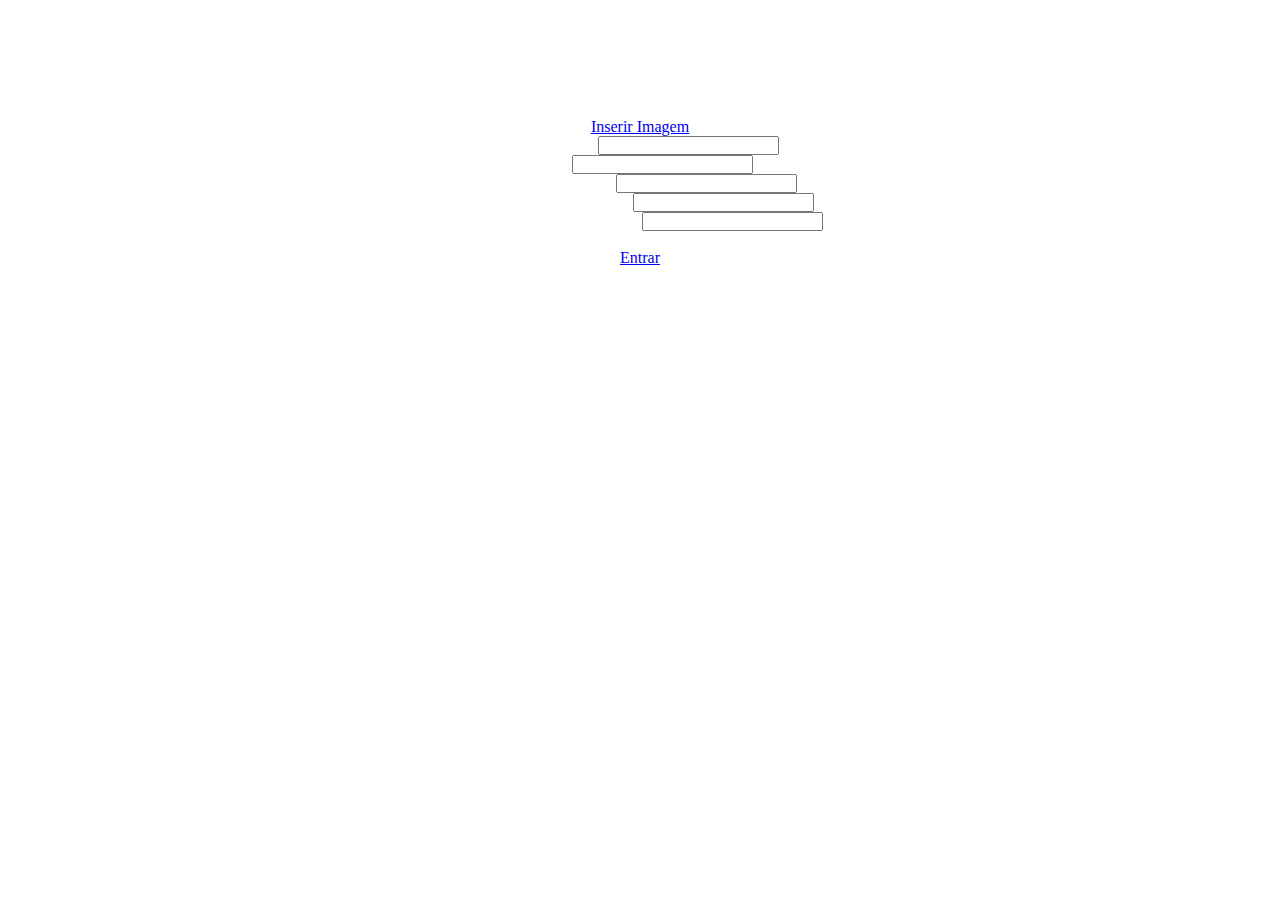
<file: solicitação2.html>
<!DOCTYPE html>
<html lang="pt-br">
<head>
  <meta charset="UTF-8">
  <meta http-equiv="X-UA-Compatible" content="IE=edge">
  <meta name="viewport" content="width=device-width, initial-scale=1.0">
  <link rel="stylesheet" href="style.css">
  <title>Reportam</title>
</head>
<body>
  <div id="principal">
    <div id="cabeçalho">
      <img src="/img/Reportam.png" alt="" srcset="">
    </div>
    <br>
  <h1>Solicitação para implemtação ou manutencção de faixa de rua</h1>
  <br>
   <a href="#">Inserir Imagem</a>
   <br>
    <div id="formulario1">
    <label>Nome da Rua:</labe>
    <input type="text" name="rua" id="rua" required>
    </div>
    <div id="formulario2">
    <label>Bairro</labe>
    <input type="text" name="bairro" id="bairro" required>
    </div>
    <div id="formulario3">
    <label>Ponto de Referência</labe>
    <input type="text" name="ponto" id="ponto" required>
    </div>
    <div id="formulario4">
    <label>Justificativa a Solicitação</labe>
    <input type="text" name="justificativa" id="justificativa" required>
    </div>
    <div id="formulario5">
    <label>Tipo de placa de Solicitação</labe>
    <input type="text" name="placa" id="placa" 
    required>
 </fieldset>
  </div>
    <br>
    <div class="login">
      <a href="#">Entrar</a>
     </div>
    <footer>
      <div id="rodape">
      <img src="/img/IMMU_logo.png" alt="immu" width="" height="60" />
    </div>
  </footer> 
</body>
</html>
</file>
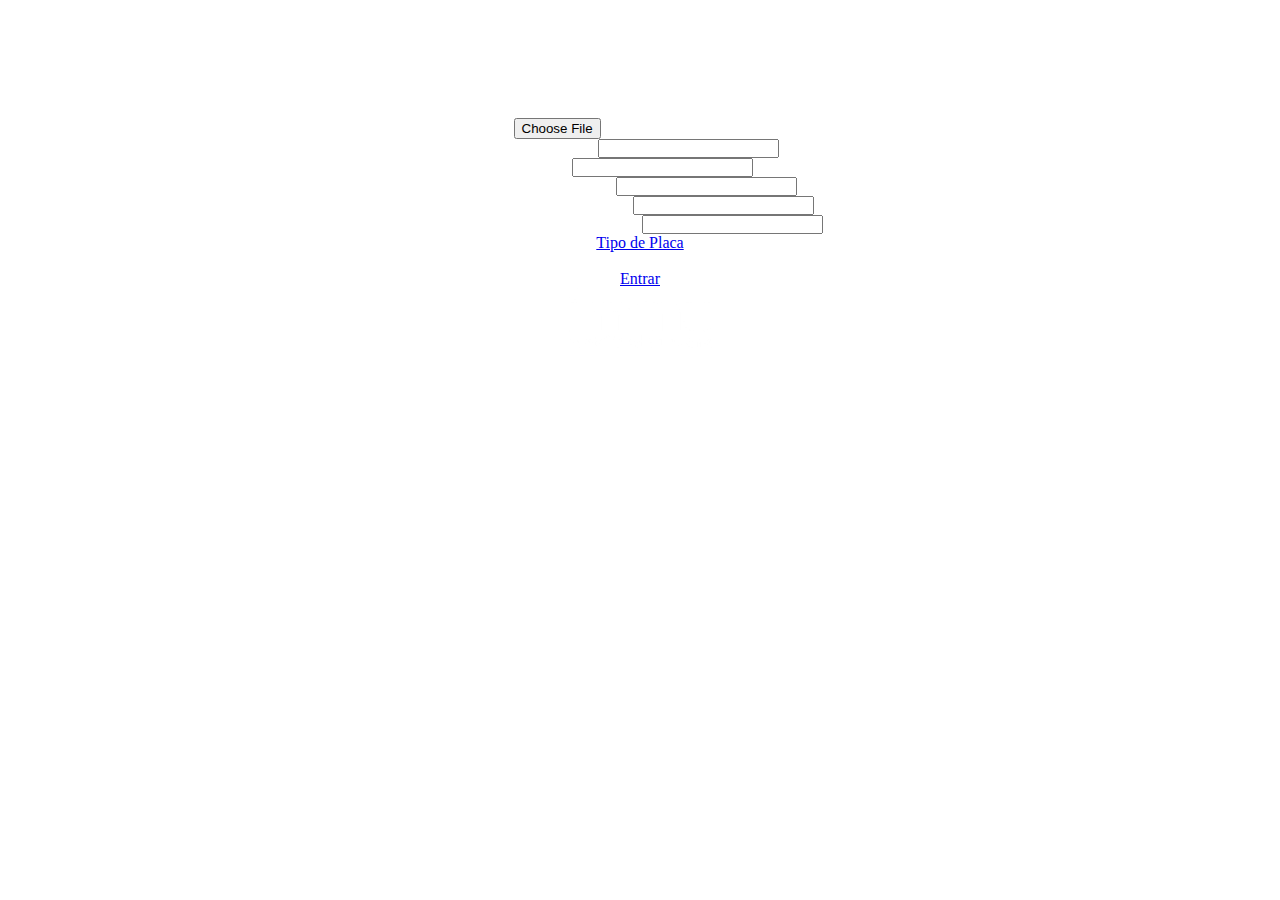
<file: solicitação4.html>
<!DOCTYPE html>
<html lang="pt-br">
<head>
  <meta charset="UTF-8">
  <meta http-equiv="X-UA-Compatible" content="IE=edge">
  <meta name="viewport" content="width=device-width, initial-scale=1.0">
  <link rel="stylesheet" href="style.css">
  <title>Reportam</title>
</head>
<body>
  <div id="principal">
    <div id="cabeçalho">
      <img src="/img/Reportam.png" alt="" srcset="">
    </div>
    <br>
  <h1>Solicitação para implemtação ou manutencção de placas de rua</h1>
  <br>
  <form action="" method="post" enctype="multipart/form-data">
    <input type="file" accept=".doc, .docx, .pdf, img">
   <br>
    <div id="formulario1">
    <label>Nome da Rua:</labe>
    <input type="text" name="rua" id="rua" required>
    </div>
    <div id="formulario2">
    <label>Bairro</labe>
    <input type="text" name="bairro" id="bairro" required>
    </div>
    <div id="formulario3">
    <label>Ponto de Referência</labe>
    <input type="text" name="ponto" id="ponto" required>
    </div>
    <div id="formulario4">
    <label>Justificativa a Solicitação</labe>
    <input type="text" name="justificativa" id="justificativa" required>
    </div>
    <div id="formulario5">
    <label>Tipo de placa de Solicitação</labe>
    <input type="text" name="placa" id="placa" 
    required>
 </fieldset>
 <br>
 <a href="#">Tipo de Placa</a>
  </div>
    <br>
    <div class="login">
      <a href="#">Entrar</a>
     </div>
    <footer>
      <div id="rodape">
      <img src="/img/IMMU_logo.png" alt="immu" width="" height="60" />
    </div>
  </footer> 
</body>
</html>
</file>
<file: style.css>
* {
  margin: 0;
  padding: 0;
  box-sizing: border-box;
  -webkit-box-sizing: border-box;
}

body{
  padding: 0;
  margin: 0;
  justify-content: center;
  color: #ffffff;
  font-size: 1em;
}

.row{
  margin-right: -15px;
  margin-left: -15px;
}

.container{
  padding-right: 15px;
  padding-left: 15px;
  margin-right: auto;
  margin-left: auto;
}
.text-right{
  text-align: center;
}


.imagem-linhas{
  background-color: #00B3B5;
  background-image: url(https://immu.manaus.am.gov.br/images/aptimized-png-6A90B71D637ACD4B6D56AF4C41C95011-MzU0UeZS1s$MTUxPLdbPyczLSCzWK8hLBwA=-2185fb31.png);
  background-repeat: repeat-x;
  background-size:contain;
  height: 150px;

}
.imagem-prefeitura{
  top: 30px;
  height: 80px;
  position: relative;
  float: left;
  vertical-align: middle;
  border: 0;

}
div{
  display: block;
}
.imagem-servicos{
  top: 37px;
  height: 80px;
  position:relative;
  float: right;
  right: auto;
  vertical-align: middle;
  border: 0;
}
img{
  vertical-align: middle;
}
img{
  border: 0;
}
  .navbar{
    background-image: url(https://immu.manaus.am.gov.br/images/aptimized-png-1E2E03ED338B9E4E4C2872CAE65E017F-MzU0UeZS1s$MTUxPLdZPS8ysSNQryEsHAA==-870dc341.png);
    background-repeat: repeat-x;
    background-size: contain;
    color: white;
  
  }

.title{
  display: flex;
  align-items: center;
  flex-direction: column;
  color: #00696F ;
  font-style: normal;
  font-family: 'Source Code Pro', monospace;
  margin: 20px;
  margin-top: 20px;
}

.campo label{
  font-family:'Nunito', sans-serif;
  font-size: 18px;
  display: block;
  justify-content: space-between;
  align-items: center;
  flex-direction: column;
  background-color: #ffffff;
  margin: 5px;
  font-size: 18px;
  color: black;
  font-family: 'Nunito', sans-serif;
  margin-bottom: 0.2em;
  
}

.campo {
  clear: both;
}
.campo{
  margin-bottom: 1em;
  margin-right: auto;
  ;
}

.campo input[type="text"], .campo input[type="email"], .campo input[type="email"], .campo input[type="tel"], .campo input[type="date"], .campo input[type="character"], .campo select{
  box-shadow: 2px 2px 2px rgba(88, 154, 216, 0.363);
  border-style: none;
  text-align: left;


}
div, form{
  text-align: center;

}
option, select{
  padding: 15px;
  border-radius: 5px;
  font-size: 15px;
  text-align:left;
  
}
  
  

.campo input{
  padding: 15px;
  border-radius: 5px;
  font-size: 15px;
  width: 300px;
}

.botao{
  border-radius: 0.5em;
  font-size: 1.2em;
  padding: 0.2em 0.6em;
  background: cornflowerblue;
  border: currentColor;
  color: #ffffff;
  margin-bottom: 1em;
  margin-top: 0.5em;
}



.navbar{
  height: 50px ;
  background-repeat: repeat-x;
  background-size: contain;
  background-position-x: right;
  
}

li a{
  display: block;
  text-align: center;

  
}

section{
  text-align: right;
  font-size: 15px;
  font-family: Verdana, Geneva, Tahoma, sans-serif;
}
main{
  display: flexbox;
}


.grupo {
  margin-right: 60px;
  margin-left: 60px;
  margin-top: auto;
  border-radius: 0.5em;
  border: 1px solid #ddd;

}

fieldset{
  margin-left: 60px;
  margin-right:  60px;
  border-radius: 0.5em;
  border: 1px solid #ddd;
  margin-top: 20px;

}
  

.brasao{
  display:inline;
  height: 50px;
}

.footer{
  height: 60px;
  border-top: 1px solid #ddd;
  padding: 20px;
  background-color: white;
}
.faixa-rodape{
  background-image: url(https://immu.manaus.am.gov.br/images/aptimized-png-1E2E03ED338B9E4E4C2872CAE65E017F-MzU0UeZS1s$MTUxPLdZPS8ysSNQryEsHAA==-870dc341.png);
  height: 30px;
  background-size: contain;
  background-repeat: repeat-x;
}
</file>
